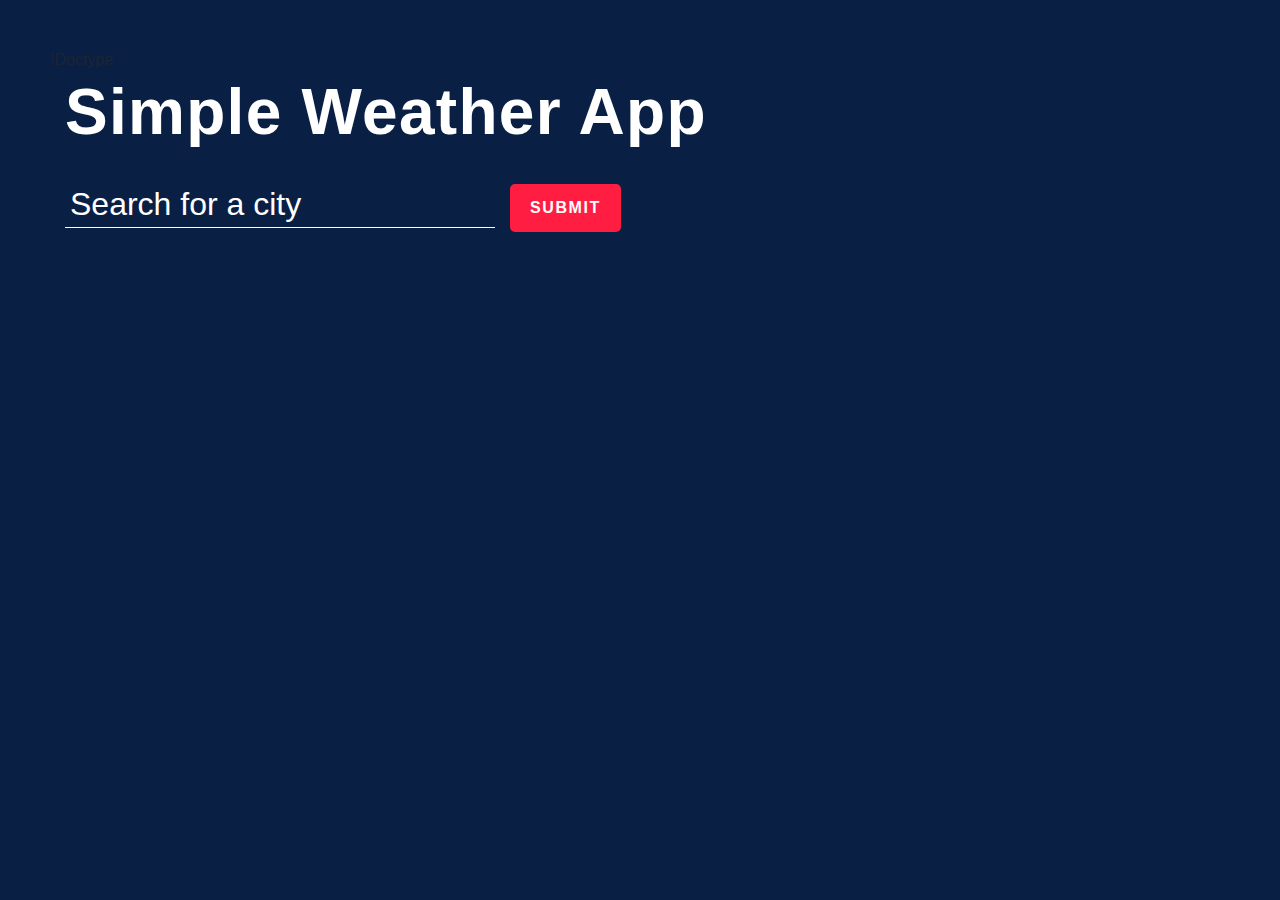
<file: index1.html>
!Doctype <html>
    <html lang="en">
        <head>
            <meta charset="UTF-8" />
            <meta name="viewport" content="width=device-width, initial-scale=1.0" />
            <link rel="stylesheet" href="style1.css" />
            <link
            href="https://fonts.googleapis.com/css2?family=Montserrat&display=swap"
            rel="stylesheet"
            />
            <title>Weather App</title>
        </head>
        
        <body>
         
<section class="top-banner">
    <div class="container">
      <h1 class="heading">Simple Weather App</h1>
      <form>
        <input type="text" placeholder="Search for a city" autofocus>
        <button type="submit">SUBMIT</button>
        <span class="msg"></span>
      </form>
    </div>
  </section>
  <section class="ajax-section">
    <div class="container">
      <ul class="cities"></ul>
    </div>
  </section>
  <script src="app1.js"></script>
  </body>
  
  </html>
</file>
<file: style1.css>
:root {
    --bg_main: #0a1f44;
    --text_light: #fff;
    --text_med: #53627c;
    --text_dark: #1e2432;
    --red: #ff1e42;
    --darkred: #c3112d;
    --orange: #ff8c00;
  }
  
  * {
    margin: 0;
    padding: 0;
    box-sizing: border-box;
    font-weight: normal;
  }
  
  a {
    color: inherit;
    text-decoration: none;
  }
  
  button {
    cursor: pointer;
  }
   
  input {
    -webkit-appearance: none;
  }
   
  button,
  input {
    border: none;
    background: none;
    outline: none;
    color: inherit;
  }
  
  img {
    display: block;
    max-width: 100%;
    height: auto;
  }
  
  ul {
    list-style: none;
  }
  
  body {
    font: 1rem/1.3 "Roboto", sans-serif;
    background: var(--bg_main);
    color: var(--text_dark);
    padding: 50px;
  }
  
  .container {
    width: 100%;
    max-width: 1200px;
    margin: 0 auto;
    padding: 0 15px;
  }
  
  
  /* SECTION #1
  –––––––––––––––––––––––––––––––––––––––––––––––––– */
  .top-banner {
    color: var(--text_light);
  }
  
  .heading {
    font-weight: bold;
    font-size: 4rem;
    letter-spacing: 0.02em;
    padding: 0 0 30px 0;
  }
  
  .top-banner form {
    position: relative;
    display: flex;
    align-items: center;
  }
  
  .top-banner form input {
    font-size: 2rem;
    height: 40px;
    padding: 5px 5px 10px;
    border-bottom: 1px solid;
  }
  
  .top-banner form input::placeholder {
    color: currentColor; 
  }
  
  .top-banner form button {
    font-size: 1rem;
    font-weight: bold;
    letter-spacing: 0.1em;
    padding: 15px 20px;
    margin-left: 15px;
    border-radius: 5px;
    background: var(--red);
    transition: background 0.3s ease-in-out;
  }
  
  .top-banner form button:hover {
    background: var(--darkred);
  }
  
  .top-banner form .msg {
    position: absolute;
    bottom: -40px;
    left: 0;
    max-width: 450px;
    min-height: 40px;
  }
  
  
  /* SECTION #2
  –––––––––––––––––––––––––––––––––––––––––––––––––– */
  .ajax-section {
    margin: 70px 0 20px;
  }
  
  .ajax-section .cities {
    display: grid;
    grid-gap: 32px 20px;
    grid-template-columns: repeat(4, 1fr);
  }
  
  .ajax-section .city {
    position: relative;
    padding: 40px 10%;
    border-radius: 20px;
    background: var(--text_light);
    color: var(--text_med);
  }
  
  .ajax-section .city::after {
    content: '';
    width: 90%;
    height: 50px;
    position: absolute;
    bottom: -12px;
    left: 5%;
    z-index: -1;
    opacity: 0.3;
    border-radius: 20px;
    background: var(--text_light);
  }
  
  .ajax-section figcaption {
    margin-top: 10px;
    text-transform: uppercase;
    letter-spacing: 0.05em;
  }
  
  .ajax-section .city-temp {
    font-size: 5rem;
    font-weight: bold;
    margin-top: 10px;
    color: var(--text_dark);
  }
  
  .ajax-section .city sup {
    font-size: 0.5em;
  }
  
  .ajax-section .city-name sup {
    padding: 0.2em 0.6em;
    border-radius: 30px;
    color: var(--text_light);
    background: var(--orange);
  }
  
  .ajax-section .city-icon {
    margin-top: 10px;
    width: 100px;
    height: 100px;
  }
  
  
  /* FOOTER
  –––––––––––––––––––––––––––––––––––––––––––––––––– */
  .page-footer {
    text-align: right;
    font-size: 1rem;
    color: var(--text_light);
    margin-top: 40px;
  }
  
  .page-footer span {
    color: var(--red);
  }
  
  
  /* MQ
  –––––––––––––––––––––––––––––––––––––––––––––––––– */
  @media screen and (max-width: 1000px) {
    body {
      padding: 30px;
    }
    
    .ajax-section .cities {
      grid-template-columns: repeat(3, 1fr);
    }
  }
  
  @media screen and (max-width: 700px) {
    .heading,
    .ajax-section .city-temp {
      font-size: 3rem;
    }
    
    .ajax-section {
      margin-top: 20px;
    }
    
    .top-banner form {
      flex-direction: column;
      align-items: flex-start;
    }
    
    .top-banner form input,
    .top-banner form button {
      width: 100%;
    }
  
    .top-banner form button {
      margin: 20px 0 0 0;
    }
    
    .top-banner form .msg {
      position: static;
      max-width: none;
      min-height: 0;
      margin-top: 10px;
    }
  
    .ajax-section .cities {
      grid-template-columns: repeat(2, 1fr);
    }
  }
  
  @media screen and (max-width: 500px) {
    body {
      padding: 15px;
    }
    
    .ajax-section .cities {
      grid-template-columns: repeat(1, 1fr);
    }
  }
</file>
